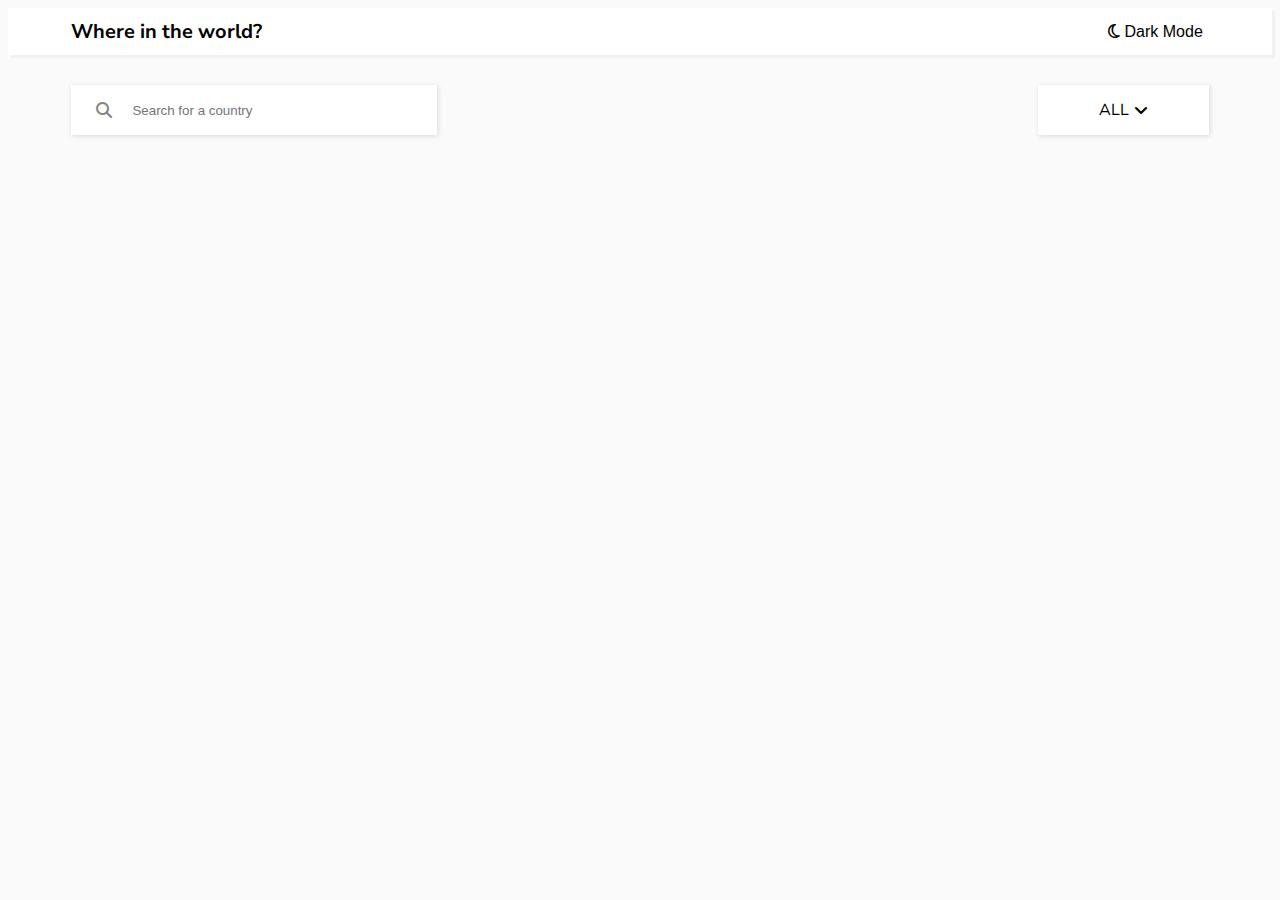
<file: index.html>
<!DOCTYPE html>
<html lang="en">
  <head>
    <meta charset="UTF-8">
    <meta name="viewport" content="width=device-width, initial-scale=1.0">
    <meta name="title" content="Explore Countries: Discover the World at Your Fingertips">
    <meta name="description" content="Explore Countries offers detailed information on every country in the world. Learn about geography, culture, and travel tips, all in one place.">
    <meta name="keywords" content="countries, world, geography, travel, culture, information, explore, learn, discover">
    <meta name="robots" content="index, follow">
    <meta name="author" content="Hazem Ahmed , Mohamed Abdelaziem">
    <title>Explore Countries: Discover the World at Your Fingertips</title>
    <link rel="icon" href="./images/Logo.ico" type="image/x-icon">


    <!-- main template css file -->
    <link rel="stylesheet" href="./css/style.css" />
    <!-- render all elemnts normally-->
    <link rel="style" href="./css/normalize.css" />

    <!--font awsome library-->
    <link rel="stylesheet" href="./css/all.min.css" />

    <!-- font family -->
    <link rel="preconnect" href="https://fonts.googleapis.com" />
    <link rel="preconnect" href="https://fonts.gstatic.com" crossorigin />
    <link
      href="https://fonts.googleapis.com/css2?family=Heebo:wght@100..900&family=Nunito+Sans:ital,opsz,wght@0,6..12,200..1000;1,6..12,200..1000&family=Work+Sans:ital,wght@0,100..900;1,100..900&display=swap"
      rel="stylesheet"
    />
  </head>
  <body>
    <!-- nav bar -->
    <div class="nav">
      <div class="container">
        <div class="question">Where in the world?</div>
        <button class="mode">
          <!-- <i class="fa-solid fa-moon"></i> -->
          <i class="fa-regular fa-moon"></i>
          <span>Dark Mode</span>
        </button>
      </div>
    </div>
<!-- -------------------------------------------------------------------------- -->
    <div class="home-page">
      <!-- search & filter -->

      <div class="search-filter">
        <div class="container">
          <div class="search">
            <i class="fa-solid fa-magnifying-glass"></i>
            <input type="text" placeholder="Search for a country" />
            <ul class="search-results hide"></ul>
          </div>
          <div class="filter-box">
            <label for="filter-list">Filter by reigon</label>
            <i class="fa-solid fa-angle-down" id="filter-list"></i>
          </div>
          <div class="filter-lists">
            <ul class="lists">
              <li class="list">Africa</li>
              <li class="list">America</li>
              <li class="list">Asia</li>
              <li class="list">Europe</li>
              <li class="list">Oceania</li>
              <li class="list">ALL</li>
            </ul>
          </div>
        </div>
      </div>
      <!-- --------------------------------------------------------------  -->

      <!-- Countries -->
      <div class="country-countainer">
        <div class="container">
          <div class="box">
                  <img src="./images/Germany.png" alt="">
                  <h3>Germany</h3>
                  <ul class="info">
                      <li><span>Population:</span> 81888888</li>
                      <li><span>Region:</span> Europe</li>
                      <li><span>Capital:</span> Berlin</li>
                  </ul>
              </div> 
        </div>
      </div>
    </div>


<!-- ------------ country page -------------------------------  -->


    <div class="country-page hidden">
      <div class="container">
        <button class="back-button"> <i class="fa-solid fa-arrow-left-long"></i> back</button>
        <div class="container2">
        </div>  
      </div>
    </div>
    <script src="https://ajax.googleapis.com/ajax/libs/jquery/3.7.1/jquery.min.js"></script>
    <script src="./JavaScript/script.js"></script>
  </body>
</html>
</file>
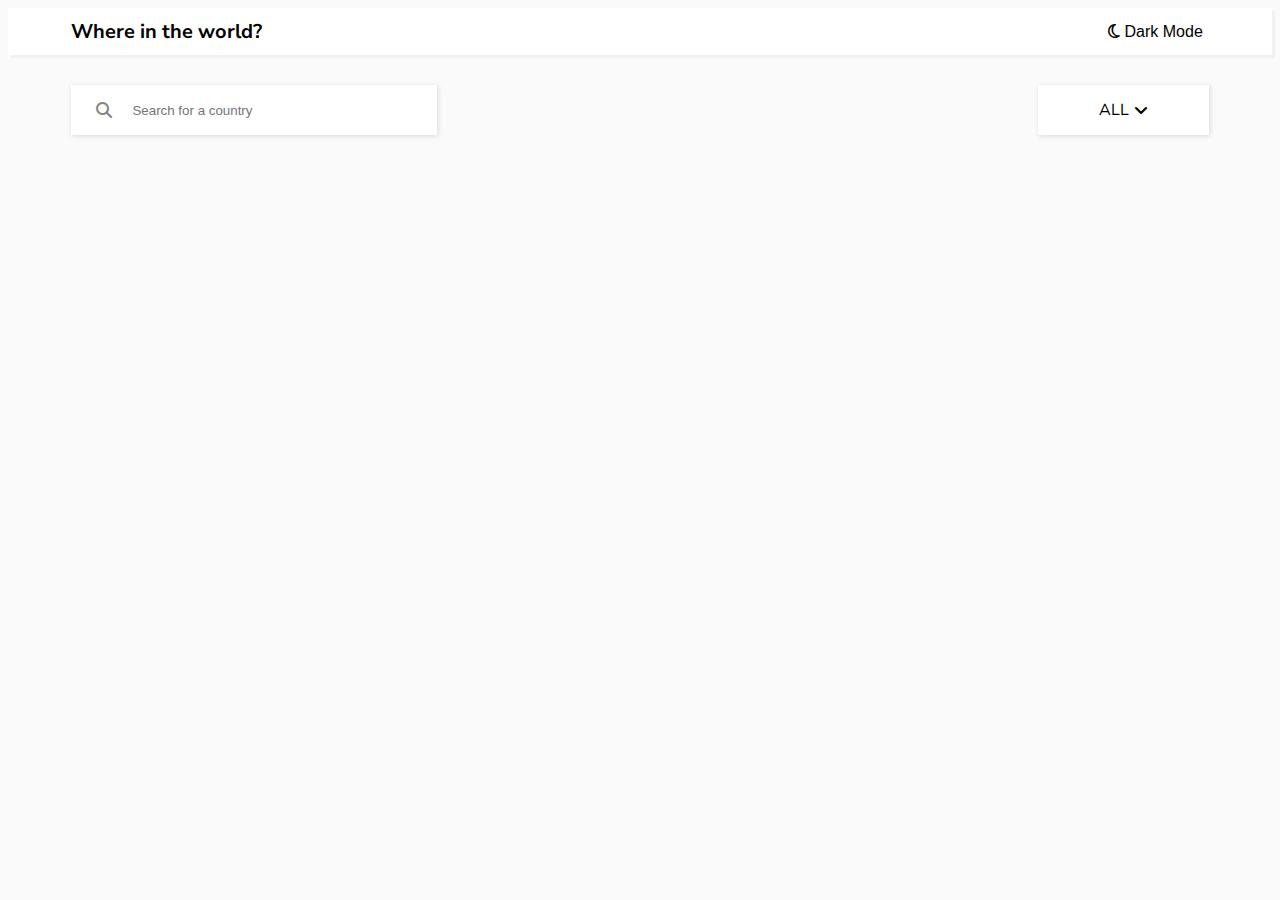
<file: html/index.html>
<!DOCTYPE html>
<html lang="en">
  <head>
    <meta charset="UTF-8">
    <meta name="viewport" content="width=device-width, initial-scale=1.0">
    <meta name="title" content="Explore Countries: Discover the World at Your Fingertips">
    <meta name="description" content="Explore Countries offers detailed information on every country in the world. Learn about geography, culture, and travel tips, all in one place.">
    <meta name="keywords" content="countries, world, geography, travel, culture, information, explore, learn, discover">
    <meta name="robots" content="index, follow">
    <meta name="author" content="Hazem Ahmed , Mohamed Abdelaziem">
    <title>Explore Countries: Discover the World at Your Fingertips</title>
    <link rel="icon" href="../images/Logo.ico" type="image/x-icon">


    <!-- main template css file -->
    <link rel="stylesheet" href="../css/style.css" />
    <!-- render all elemnts normally-->
    <link rel="style" href="../css/normalize.css" />

    <!--font awsome library-->
    <link rel="stylesheet" href="../css/all.min.css" />

    <!-- font family -->
    <link rel="preconnect" href="https://fonts.googleapis.com" />
    <link rel="preconnect" href="https://fonts.gstatic.com" crossorigin />
    <link
      href="https://fonts.googleapis.com/css2?family=Heebo:wght@100..900&family=Nunito+Sans:ital,opsz,wght@0,6..12,200..1000;1,6..12,200..1000&family=Work+Sans:ital,wght@0,100..900;1,100..900&display=swap"
      rel="stylesheet"
    />
  </head>
  <body>
    <!-- nav bar -->
    <div class="nav">
      <div class="container">
        <div class="question">Where in the world?</div>
        <button class="mode">
          <!-- <i class="fa-solid fa-moon"></i> -->
          <i class="fa-regular fa-moon"></i>
          <span>Dark Mode</span>
        </button>
      </div>
    </div>
<!-- -------------------------------------------------------------------------- -->
    <div class="home-page">
      <!-- search & filter -->

      <div class="search-filter">
        <div class="container">
          <div class="search">
            <i class="fa-solid fa-magnifying-glass"></i>
            <input type="text" placeholder="Search for a country" />
            <ul class="search-results hide"></ul>
          </div>
          <div class="filter-box">
            <label for="filter-list">Filter by reigon</label>
            <i class="fa-solid fa-angle-down" id="filter-list"></i>
          </div>
          <div class="filter-lists">
            <ul class="lists">
              <li class="list">Africa</li>
              <li class="list">America</li>
              <li class="list">Asia</li>
              <li class="list">Europe</li>
              <li class="list">Oceania</li>
              <li class="list">ALL</li>
            </ul>
          </div>
        </div>
      </div>
      <!-- --------------------------------------------------------------  -->

      <!-- Countries -->
      <div class="country-countainer">
        <div class="container">
          <div class="box">
                  <img src="../images/Germany.png" alt="">
                  <h3>Germany</h3>
                  <ul class="info">
                      <li><span>Population:</span> 81888888</li>
                      <li><span>Region:</span> Europe</li>
                      <li><span>Capital:</span> Berlin</li>
                  </ul>
              </div> 
        </div>
      </div>
    </div>


<!-- ------------ country page -------------------------------  -->


    <div class="country-page hidden">
      <div class="container">
        <button class="back-button"> <i class="fa-solid fa-arrow-left-long"></i> back</button>
        <div class="container2">
        </div>  
      </div>
    </div>
    <script src="https://ajax.googleapis.com/ajax/libs/jquery/3.7.1/jquery.min.js"></script>
    <script src="../JavaScript/script.js"></script>
  </body>
</html>
</file>
<file: css/style.css>
body {
  background-color: #fafafa;
  font-family: "Nunito Sans", sans-serif;
}
/* .nunito-sans-<uniquifier> {
  font-family: "Nunito Sans", sans-serif;
  font-optical-sizing: auto;
  font-weight: <weight>;
  font-style: normal;
  font-variation-settings:
    "wdth" 100,
    "YTLC" 500;
} */

.hidden {
  display: none;
}

ul {
  padding: 0px;
  margin: 0px;
  list-style-type: none;
  width: 100%;
}



.container {
  height: 100%;
  padding: 10px;
  margin-right: auto;
  margin-left: auto;
  width: 90%;
  position: relative;
}

.nav {
  box-shadow: 3px 3px #f1f1f1;
  background-color: white;
}
.nav .container {
  display: flex;
  justify-content: space-between;
}

.nav .container .question {
  font-weight: 700;
  font-size: 1.25rem;
}

.nav .container button {
  border: none;
  background-color: white;
  font-size: 1rem;
  cursor: pointer;
}

/*------------------------------------------------*/

/* Search and Filter */

/* search */
.search-filter {
  margin-top: 20px;
}
.search-filter .container {
  display: flex;
  justify-content: space-between;
}

.search-filter .container .search {
  background-color: rgb(255, 255, 255);
  width: 30%;
  height: 50px;
  display: flex;
  gap: 3%;
  align-items: center;
  padding-left: 25px;
  box-shadow: 1px 1px 5px 0px #d9d9d9;
  position: relative;
  
}

.search-filter .container .search i {
  color: #868585;
}
.search-filter .container .search input {
  border: none;
  height: 90%;
    width: 100%;
  padding-left: 10px;
}

.search-filter .container .search input:focus {
  outline: none;
}

.search-filter .container .search .search-results {
  position: absolute;
  right: 0;
  top: 50px;
  width: 100%;
  list-style-type: none;
  z-index: 10;
  overflow-y: hidden;
}

.search-filter .container .search .search-results li {
  padding: 5px 10px;
  margin: 0px;
  width: calc(100%-20px);
  text-align: center;
  background-color: #d9d6d6;
  transition-duration: 0.5s;
  transition-timing-function: ease;
  display: flex;
  flex-wrap: wrap;
  align-items: center;
  cursor: pointer;
  justify-content: center;
}

.search-filter .container .search .search-results li:hover {
  background-color: #c4c4c4;
}

.hide {
  display: none;
}

/*-------------------------------------------*/

/* filter */

.search-filter .container .filter-box {
  background-color: rgb(255, 255, 255);
  width: 150px;
  height: 50px;
  display: flex;
  gap: 3%;
  align-items: center;
  justify-content: center;
  box-shadow: 1px 1px 5px 0px #d9d9d9;
  margin-bottom: 5px;
}
.search-filter .container .filter-box *:hover {
  cursor: pointer;
}
.search-filter .container .filter-box:hover {
  cursor: pointer;
}

.search-filter .container .search i {
  color: #868585;
}


.search-filter .container .search input:focus {
  outline: none;
}
.search-filter .container {
  padding-bottom: 0px;
}
.search-filter .container .filter-lists {
  position: absolute;
  right: 8px;
  top: 100%;
  width: 150px;
}

.search-filter .container .filter-lists ul {
  display: none;
  flex-direction: column;
  align-items: center;
  cursor: pointer;
  gap: 2px;
}
.search-filter .container .filter-lists ul li {
  padding: 10px 0px;
  margin: 0px;
  width: 100%;
  border-radius: 5px;
  text-align: center;
  background-color: #d9d6d6;
  transition-duration: 0.5s;
  transition-timing-function: ease;
  z-index: 5;
  -webkit-border-radius: 5px;
  -moz-border-radius: 5px;
  -ms-border-radius: 5px;
  -o-border-radius: 5px;
  display: flex;
  justify-content: center;
  align-items: center;
}
.search-filter .container .filter-lists ul li:hover {
  background-color: #bcbbbb;
  cursor: pointer;
}

/*---------------------------------------------*/

/* Countries */
.country-countainer {
  margin-top: 60px;
}
.country-countainer .container {
  /* display: flex;
    flex-wrap: wrap;
    justify-content: space-between; */
  display: grid;
  gap: 50px;
  grid-template-columns: repeat(auto-fit, minmax(250px, 1fr));
}
.country-countainer .container .box {
  background-color: white;
  box-shadow: 1px 1px 5px 0px #d9d9d9;
  padding-bottom: 50px;
  border-radius: 10px;
  width: 100%;
  max-width: 300px;
  margin: 0 auto;
  text-decoration: none;
  color: black;
  cursor: pointer;
}

.country-countainer .container .box ul {
  width: calc(100% - 7%);
  cursor:text;
}

.country-countainer .container .box img {
  border-top-left-radius: 10px;
  border-top-right-radius: 10px;
  object-fit: fit;
  width: 100%;
  height: 150px;
}
ul.info li {
  /* display: flex;
    flex-wrap: wrap; */
  text-wrap: wrap;
  padding-bottom: 5px;
  font-weight: 300;
}

.country-countainer .container .box h3 {
  font-weight: 800;
  cursor:pointer;
}

ul.info li span {
  font-weight: 600;
}

.country-countainer .container .box > *:not(:first-child) {
  padding-left: 7%;
}

/*Dark Mode*/

.DarkModeBody {
  background-color: hsl(207, 26%, 17%);
  color: hsl(0, 0%, 100%);
  
}

.DarkModeElementsShadow {
  background-color: hsl(209, 23%, 22%) !important;
  color: hsl(0, 0%, 100%) !important;
  box-shadow: 2px 2px 5px 0px black !important;
}

.DarkModeElements {
  background-color: hsl(209, 23%, 22%) !important;
  color: hsl(0, 0%, 100%) !important;
}

.search-filter .container .filter-lists ul .DarkModeElements:hover {
  background-color: hsl(207, 22%, 10%) !important;
}

.search-results .DarkModeElements:hover {
  background-color: hsl(207, 22%, 10%) !important;
}

/* ------------------------------------------ */


/* --------------- country page -------------------------- */

.country-page .container .back-button {
  margin: 50px 0px;
  border: none;
  padding: 10px;
  width: 100px;
  border-radius: 10px;
  transition: 0.3s;
  box-shadow: 1px 1px 5px 0px #d9d9d9;
  background-color: white;
  display: flex;
  justify-content: space-evenly;
  cursor: pointer;
}
.country-page .container2 {
  display: flex;
  flex-direction: column;
  grid-template-columns: 1fr 1fr 1fr 1fr;
  grid-template-columns: 1fr 1fr 1fr 1fr ;
  gap: 20px;
}
.country-page .container .image-div {
  grid-row: span 4;
  grid-column: span 2;
}
.country-page .container h2 {
  grid-column: span 2;
  font-weight: 900;
  margin: 0px;
  padding-top: 20px;
}
.country-page .container .image-div img {
  object-fit: fill;
  width: 100%;
  height: 100%;
  max-height: 350px;
}
.country-page .container .country-info {
  grid-row: span 2;
}
#border-word {
  font-weight: 600;
}
.country-page .container .border-contries {
  grid-column: span 2;
  display: flex;
  flex-direction: column;
  align-items: flex-start;
  gap: 10px;
  padding-bottom: 20px;
  width: 100%;
}
#border-word {
  grid-column: span 3;
  min-width: 130px;
}
.country-page .container .border-contries .border-countries2 {
  display: flex;
  flex-direction: row;
  justify-content: flex-start;
  align-items:center;
  gap: 1%;
  flex-wrap: wrap;
  width: 100%;
  /* width: fit-content; */
}
.country-page .container .border-contries .contry-border {
  padding: 5px;
  box-shadow: 1px 1px 5px 0px #d9d9d9;
  border-radius: 5px;
  text-align: center;
  transition: .3s;
  cursor: pointer;
}
.country-page .container .border-contries .border-countries2 .contry-border:hover{
  margin: 10px;
  padding: 10px;
  box-shadow: 3px 3px 5px 0px #d9d9d9;
  background-color: #bcbbbb;
}
.country-page .container .back-button:hover {
  box-shadow: 3px 3px 5px 0px #d9d9d9;
  background-color: #bcbbbb;
}

.country-page .container button.DarkModeElementsShadow:hover {
  box-shadow: 3px 3px 5px 0px black !important;
    background-color: hsl(200, 18%, 10%) !important;
}

.country-page .container div.DarkModeElementsShadow:hover {
  box-shadow: 3px 3px 5px 0px black !important;
    background-color: hsl(200, 18%, 10%) !important;
}

/* ----------------------------------------- */


/* Media Query */

/* Small */
@media (min-width: 768px) {
  .search-filter .container .filter-box,
  .search-filter .container .filter-lists {
    width: 15%;
  }
    /* country page */
  .country-page .container2 {
    display: flex;
    flex-direction: column;
    gap: 20px;
  }
  .country-page .container .border-contries {
    flex-direction: row;
    align-items: center;
  }
}

@media (max-width:480px ){
  .search-filter .container .search{
    width: 100%;
    margin-bottom: 20px;
  }
  .search-filter .container{
    flex-wrap: wrap;
  }

  .search-filter .container .filter-box {
    position: relative;
    width: 50%;
  }

  .search-filter .container .filter-lists{
    position: absolute;
    left: 8px;
    top: 100%;
    width: 166px;


  }

}

/* Medium */
@media (min-width: 992px) {
  .search-filter .container .filter-box,
  .search-filter .container .filter-lists {
    width: 20%;
  }
    /* country page */
  .country-page .container2 {
    display: grid;
    gap: 7%;
  }
  .country-page .container .border-contries {
    flex-direction: row;
    align-items: center;
  }
}

/* Large */
@media (min-width: 1200px) {
  .search-filter .container .filter-box,
  .search-filter .container .filter-lists {
    width: 15%;
  }

  /* country page */
  .country-page .container2 {
    display: grid;
    gap: 7%;
  }
  .country-page .container .border-contries {
    flex-direction: row;
    align-items: center;
  }

}
</file>
